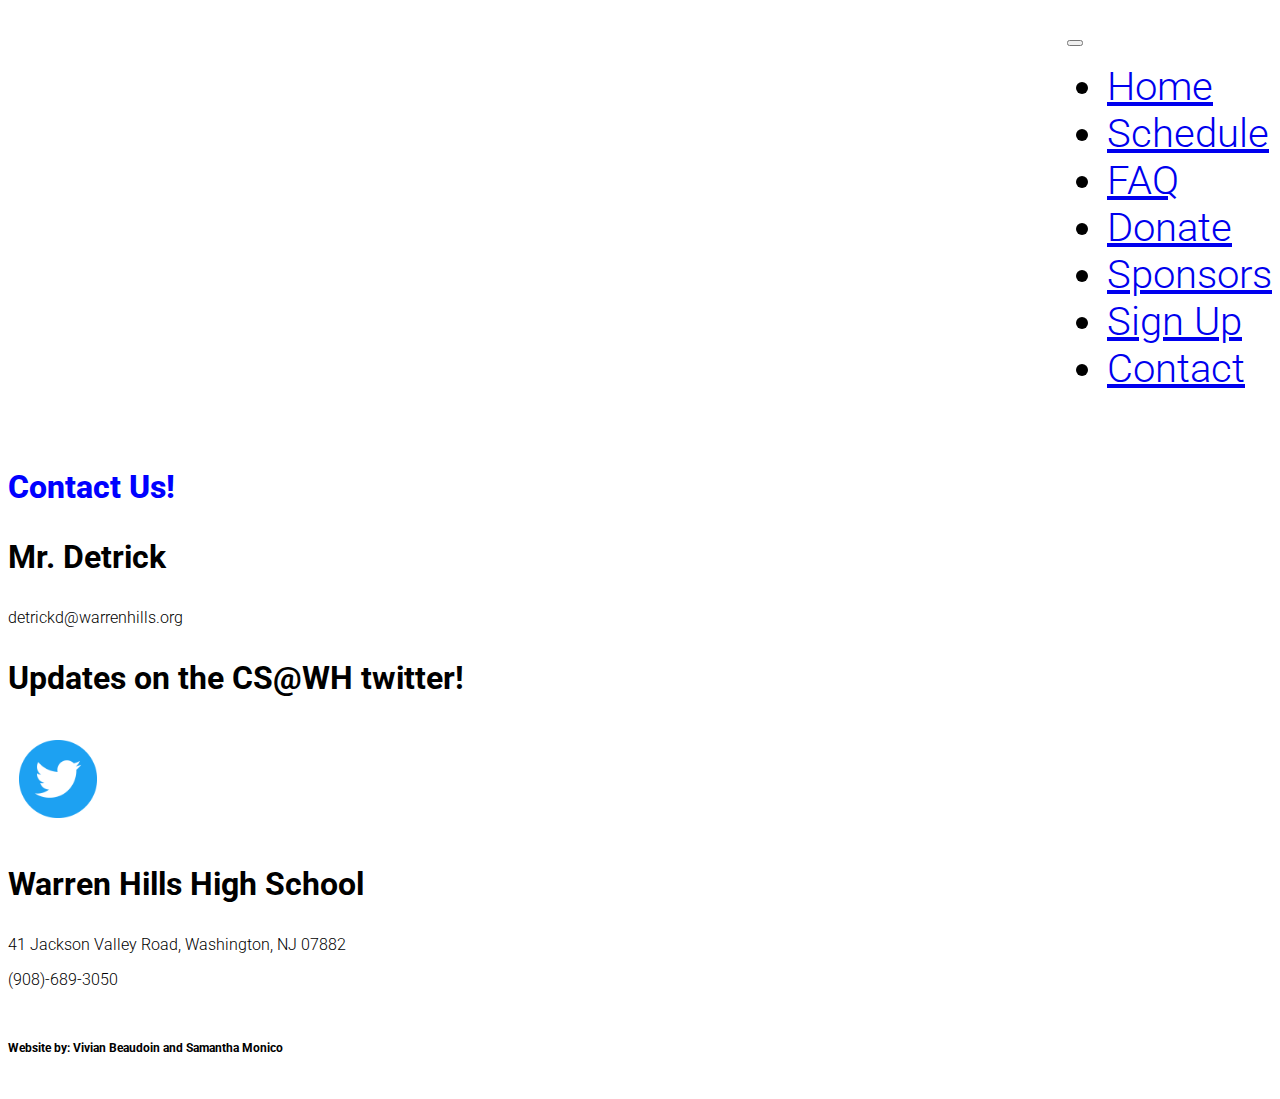
<file: contact.html>
<!DOCTYPE html>
<html>
<head>
 <title>HillsHack</title>
    <meta charset="utf-8"/>
    <script src="https://ajax.googleapis.com/ajax/libs/jquery/1.11.3/jquery.min.js"></script>
    <link rel="stylesheet" href="https://maxcdn.bootstrapcdn.com/bootstrap/3.3.6/css/bootstrap.min.css" integrity="sha384-1q8mTJOASx8j1Au+a5WDVnPi2lkFfwwEAa8hDDdjZlpLegxhjVME1fgjWPGmkzs7" crossorigin="anonymous">
    <script src="https://maxcdn.bootstrapcdn.com/bootstrap/3.3.6/js/bootstrap.min.js" integrity="sha384-0mSbJDEHialfmuBBQP6A4Qrprq5OVfW37PRR3j5ELqxss1yVqOtnepnHVP9aJ7xS" crossorigin="anonymous"></script>
    <link href='https://fonts.googleapis.com/css?family=Roboto:300,400,700' rel='stylesheet' type='text/css'>
	<link rel="stylesheet" type="text/css" href="contact.css">
    <link rel="icon" href="images/icon2018.jpg">
</head>
<body>
    <header class="container">
        <nav class="nav navbar-fixed-top navbar-default" role="navigation">
            <div class="container-fluid">
                <div class="navbar-header">
                    <button type="button" class="navbar-toggle" data-toggle="collapse" data-target=".navbar-ex1-collapse">
                        <span class="icon-bar"></span>
                        <span class="icon-bar"></span>
                        <span class="icon-bar"></span>
                    </button>
                </div>
                <div class="collapse navbar-collapse navbar-ex1-collapse">
                <ul class="nav navbar-nav">
                    <li class="nav-item"><a href="index.html">Home</a></li>
                    <li class="nav-item"><a href="schedule.html">Schedule</a></li>
                    <li class="nav-item"><a href="faq.html">FAQ</a></li>
                    <li class="nav-item"><a href="donate.html">Donate</a></li>
                    <li class="nav-item"><a href="sponsors.html">Sponsors</a></li>
                    <li class="nav-item"><a href="signup.html">Sign Up</a></li>
                    <li class="nav-item active"><a href="contact.html">Contact</a></li>
                </ul>
                </div>
            </div>
        </nav>
    </header>
    <section class = "jumbotron">
        <div class="container">
            <div class="row text-center">
                <h1>Contact Us!</h1>
                <h3>Mr. Detrick</h3>
                <p>detrickd@warrenhills.org</p>
                <h3>Updates on the CS@WH twitter!</h3>
                <a href="https://twitter.com/WHCompSci"><img src="images/HillsHackTwitter.png" height="100" width="100"></a>
                <h3>Warren Hills High School</h3>
                <p>41 Jackson Valley Road, Washington, NJ 07882</p>
                <p>(908)-689-3050</p>
            </div>
        </div>
    </section>
    <footer class="container">
        <div class="text-center">
            <h4>Website by: Vivian Beaudoin and Samantha Monico</h4>
        </div>
    </footer>
</body>
</html>
</file>
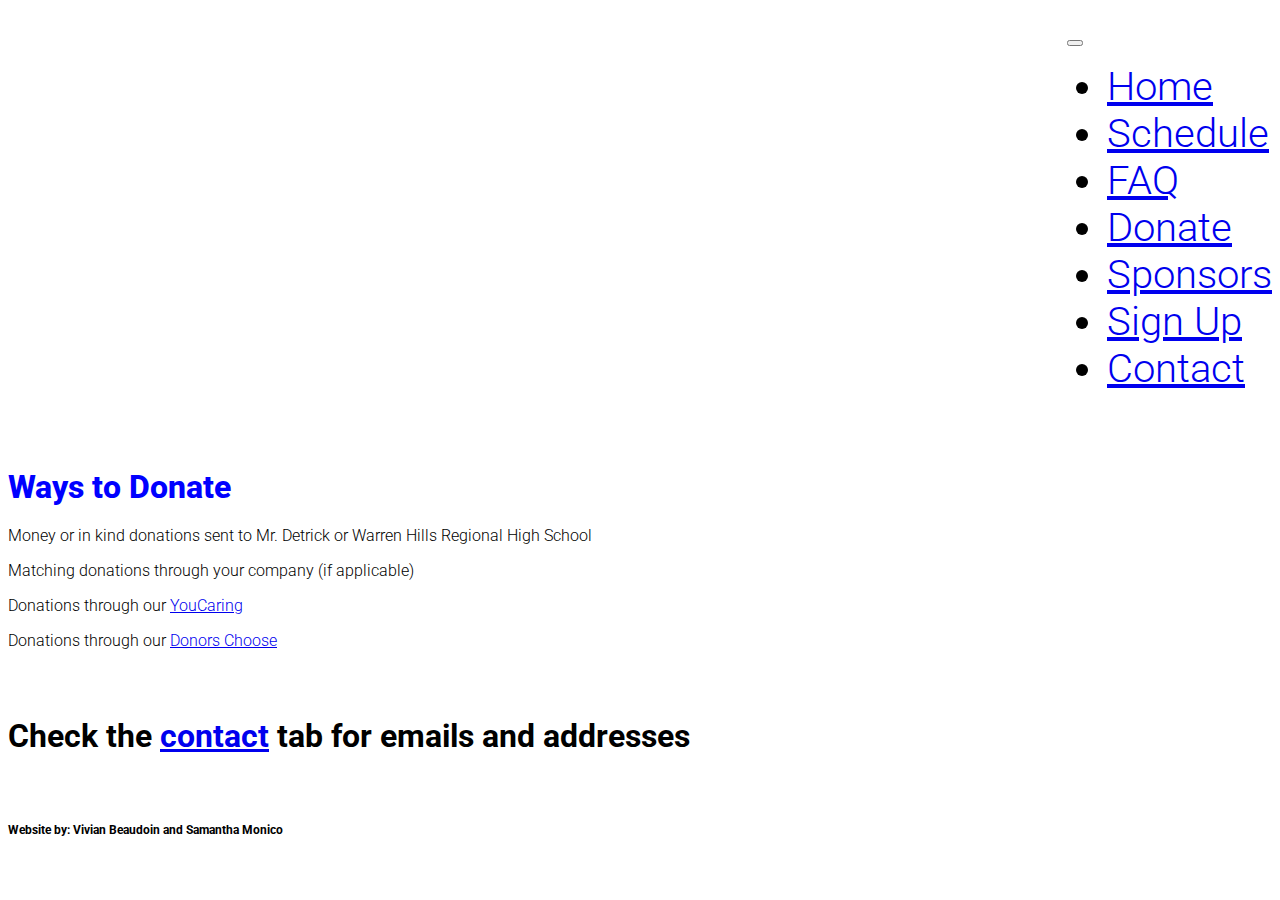
<file: donate.html>
<!DOCTYPE html>
<html>
<head>
 <title>HillsHack</title>
    <meta charset="utf-8"/>
    <script src="https://ajax.googleapis.com/ajax/libs/jquery/1.11.3/jquery.min.js"></script>
    <link rel="stylesheet" href="https://maxcdn.bootstrapcdn.com/bootstrap/3.3.6/css/bootstrap.min.css" integrity="sha384-1q8mTJOASx8j1Au+a5WDVnPi2lkFfwwEAa8hDDdjZlpLegxhjVME1fgjWPGmkzs7" crossorigin="anonymous">
    <script src="https://maxcdn.bootstrapcdn.com/bootstrap/3.3.6/js/bootstrap.min.js" integrity="sha384-0mSbJDEHialfmuBBQP6A4Qrprq5OVfW37PRR3j5ELqxss1yVqOtnepnHVP9aJ7xS" crossorigin="anonymous"></script>
    <link href='https://fonts.googleapis.com/css?family=Roboto:300,400,700' rel='stylesheet' type='text/css'>
	<link rel="stylesheet" type="text/css" href="donate.css">
    <link rel="icon" href="images/icon2018.jpg">
</head>
<body>
    <header class="container">
        <nav class="nav navbar-fixed-top navbar-default" role="navigation">
            <div class="container-fluid">
                <div class="navbar-header">
                    <button type="button" class="navbar-toggle" data-toggle="collapse" data-target=".navbar-ex1-collapse">
                        <span class="icon-bar"></span>
                        <span class="icon-bar"></span>
                        <span class="icon-bar"></span>
                    </button>
                </div>
                <div class="collapse navbar-collapse navbar-ex1-collapse">
                <ul class="nav navbar-nav">
                    <li class="nav-item"><a href="index.html">Home</a></li>
                    <li class="nav-item"><a href="schedule.html">Schedule</a></li>
                    <li class="nav-item"><a href="faq.html">FAQ</a></li>
                    <li class="nav-item active"><a href="donate.html">Donate</a></li>
                    <li class="nav-item"><a href="sponsors.html">Sponsors</a></li>
                    <li class="nav-item"><a href="signup.html">Sign Up</a></li>
                    <li class="nav-item"><a href="contact.html">Contact</a></li>
                </ul>
                </div>
            </div>
        </nav>
    </header>
    <section class = "jumbotron">
        <div class="container">
            <div class="row text-center">
                <h1>Ways to Donate</h1>
                <p>Money or in kind donations sent to Mr. Detrick or Warren Hills Regional High School</p>
                <p>Matching donations through your company (if applicable)</p>
                <p>Donations through our <a href="https://www.youcaring.com/warrenhillshackathonfor8th12thgradestudents-1093738">YouCaring</a></p> 
                <p>Donations through our <a href="https://www.donorschoose.org/project/warren-hills-hackathon-2018/3100308/?utm_source=dc&utm_medium=directlink&utm_campaign=ifproject&utm_term=teacher_5203968&rf=directlink-dc-2018-03-ifproject-teacher_5203968&challengeid=21146260">Donors Choose</a></p>
                <br>
                <h3>Check the <a href="contact.html">contact</a> tab for emails and addresses</h3>
            </div>
        </div>
    </section>
    <footer class="container">
        <div class="text-center">
            <h4>Website by: Vivian Beaudoin and Samantha Monico</h4>
        </div>
    </footer>
</body>
</html>
</file>
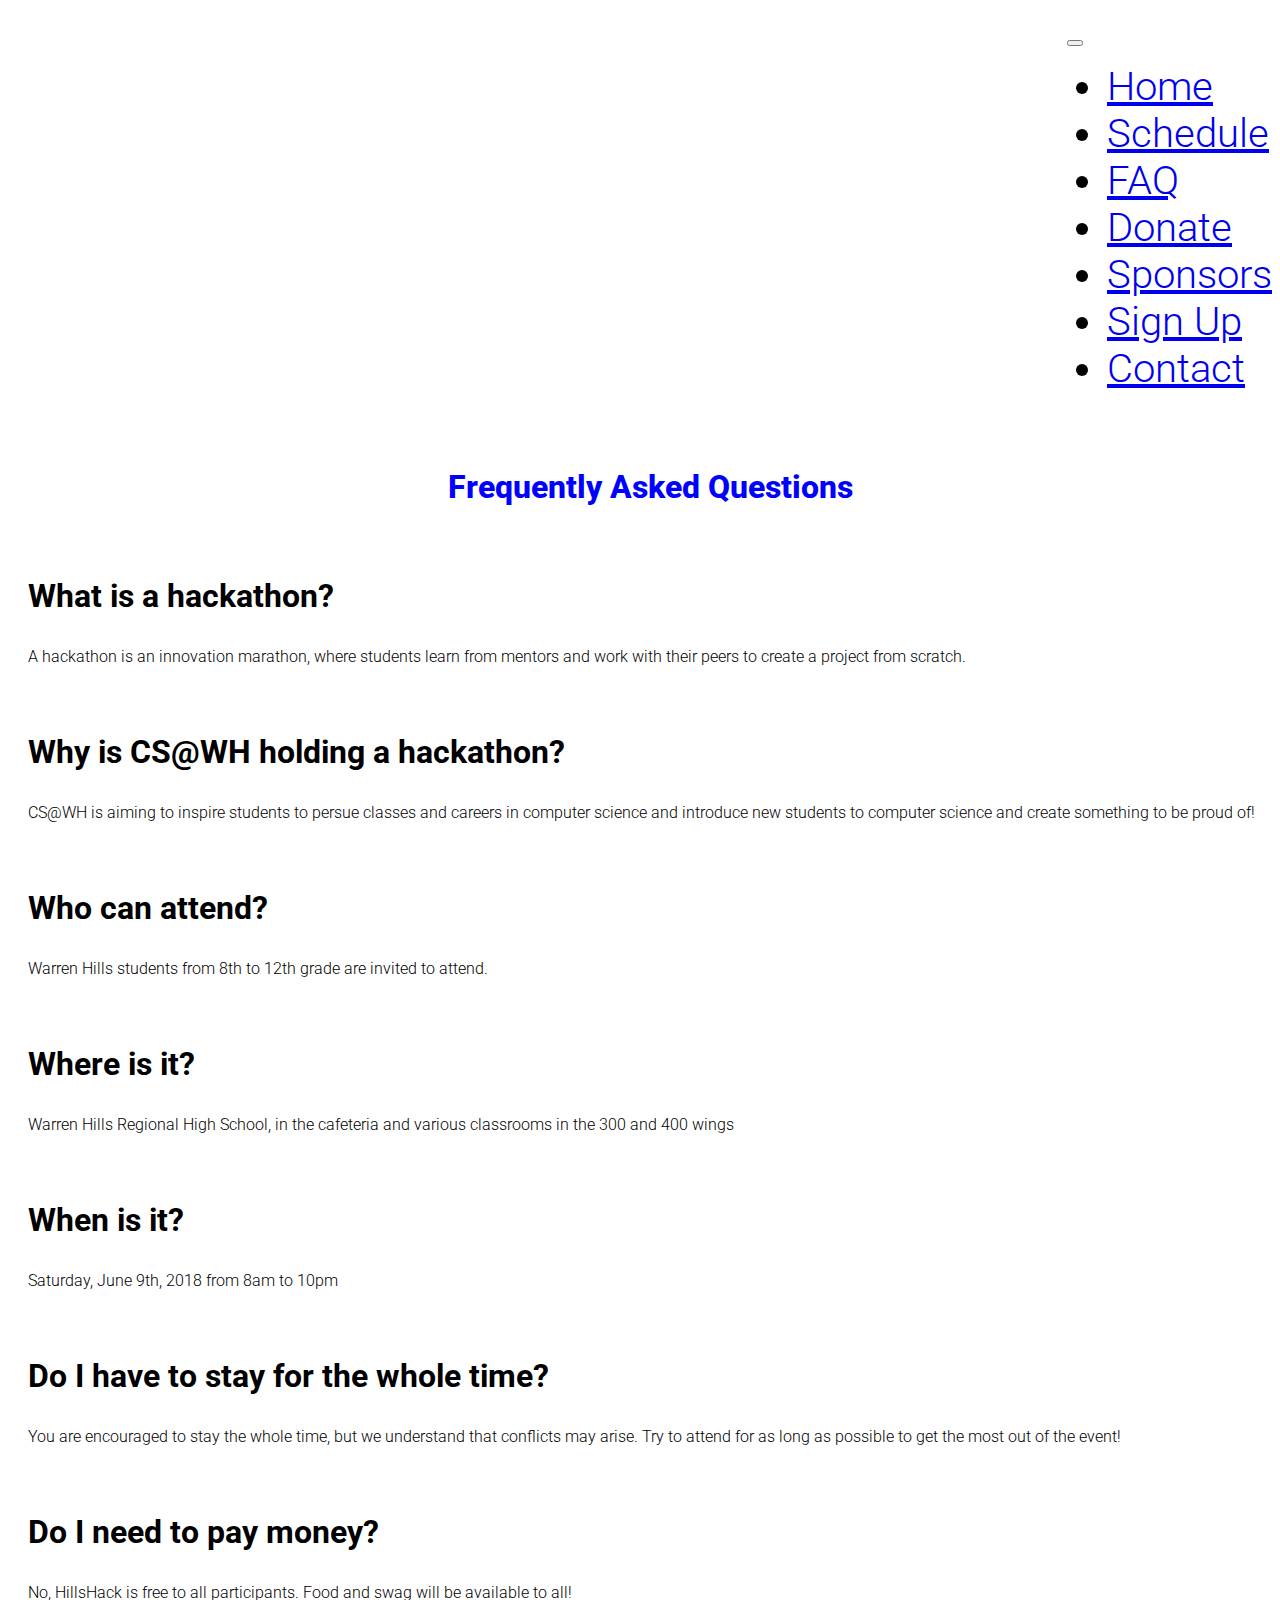
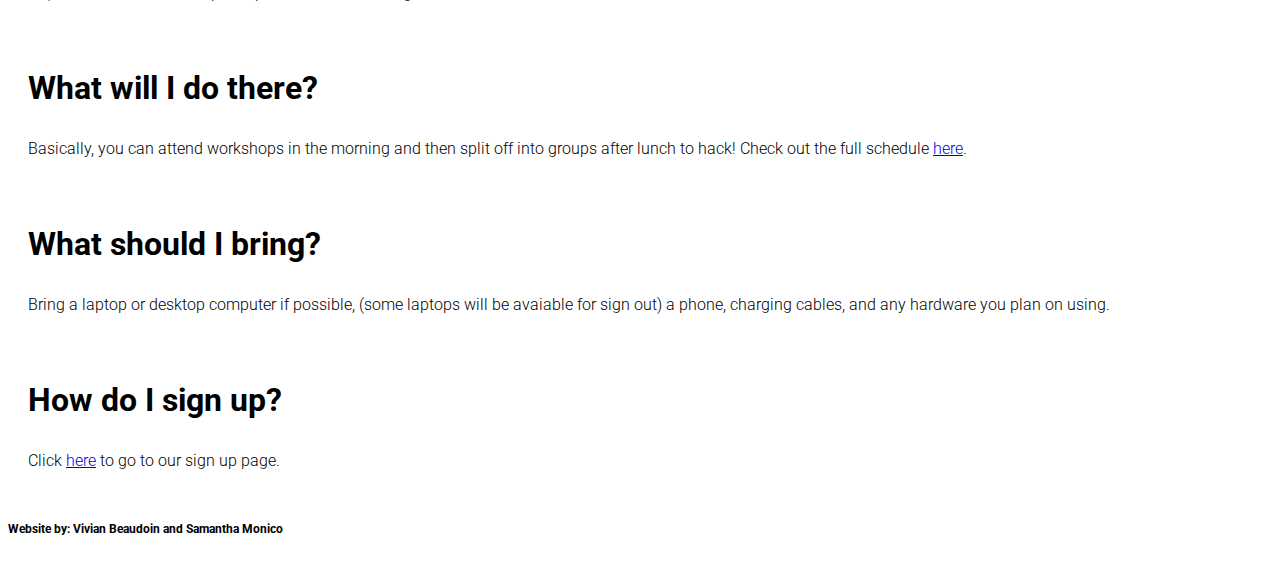
<file: faq.html>
<!DOCTYPE html>
<html>
<head>
 <title>HillsHack</title>
    <meta charset="utf-8"/>
    <script src="https://ajax.googleapis.com/ajax/libs/jquery/1.11.3/jquery.min.js"></script>
    <link rel="stylesheet" href="https://maxcdn.bootstrapcdn.com/bootstrap/3.3.6/css/bootstrap.min.css" integrity="sha384-1q8mTJOASx8j1Au+a5WDVnPi2lkFfwwEAa8hDDdjZlpLegxhjVME1fgjWPGmkzs7" crossorigin="anonymous">
    <script src="https://maxcdn.bootstrapcdn.com/bootstrap/3.3.6/js/bootstrap.min.js" integrity="sha384-0mSbJDEHialfmuBBQP6A4Qrprq5OVfW37PRR3j5ELqxss1yVqOtnepnHVP9aJ7xS" crossorigin="anonymous"></script>
    <link href='https://fonts.googleapis.com/css?family=Roboto:300,400,700' rel='stylesheet' type='text/css'>
	<link rel="stylesheet" type="text/css" href="faq.css">
    <link rel="icon" href="images/icon2018.jpg">
</head>
<body>
    <header class="container">
        <nav class="nav navbar-fixed-top navbar-default" role="navigation">
            <div class="container-fluid">
                <div class="navbar-header">
                    <button type="button" class="navbar-toggle" data-toggle="collapse" data-target=".navbar-ex1-collapse">
                        <span class="icon-bar"></span>
                        <span class="icon-bar"></span>
                        <span class="icon-bar"></span>
                    </button>
                </div>
                <div class="collapse navbar-collapse navbar-ex1-collapse">
                <ul class="nav navbar-nav">
                    <li class="nav-item"><a href="index.html">Home</a></li>
                    <li class="nav-item"><a href="schedule.html">Schedule</a></li>
                    <li class="nav-item active"><a href="faq.html">FAQ</a></li>
                    <li class="nav-item"><a href="donate.html">Donate</a></li>
                    <li class="nav-item"><a href="sponsors.html">Sponsors</a></li>
                    <li class="nav-item"><a href="signup.html">Sign Up</a></li>
                    <li class="nav-item"><a href="contact.html">Contact</a></li>
                </ul>
                </div>
            </div>
        </nav>
    </header>
    <section class = "jumbotron">
        <div class="container">
            <div class="row">
                <h1>Frequently Asked Questions</h1><br>
                <h3>What is a hackathon?</h3>
                <p>A hackathon is an innovation marathon, where students learn from mentors and work with their peers to create a project from scratch.</p><br>
                <h3>Why is CS@WH holding a hackathon?</h3>
                <p>CS@WH is aiming to inspire students to persue classes and careers in computer science and introduce new students to computer science and create something to be proud of!</p><br>
                <h3>Who can attend?</h3>
                <p>Warren Hills students from 8th to 12th grade are invited to attend.</p><br>
                <h3>Where is it?</h3>
                <p>Warren Hills Regional High School, in the cafeteria and various classrooms in the 300 and 400 wings</p><br>
                <h3>When is it?</h3>
                <p>Saturday, June 9th, 2018 from 8am to 10pm</p><br>
                <h3>Do I have to stay for the whole time?</h3>
                <p>You are encouraged to stay the whole time, but we understand that conflicts may arise. Try to attend for as long as possible to get the most out of the event!</p><br>
                <h3>Do I need to pay money?</h3>
                <p>No, HillsHack is free to all participants. Food and swag will be available to all!</p><br>
                <h3>What will I do there?</h3>
                <p>Basically, you can attend workshops in the morning and then split off into groups after lunch to hack! Check out the full schedule <a href="schedule.html">here</a>.</p><br>
                <h3>What should I bring?</h3>
                <p>Bring a laptop or desktop computer if possible, (some laptops will be avaiable for sign out) a phone, charging cables, and any hardware you plan on using.</p><br>
                <h3>How do I sign up?</h3>
                <p>Click <a href="signup.html">here</a> to go to our sign up page.</p>
            </div>
        </div>
    </section>
    <footer class="container">
        <div class="text-center">
            <h4>Website by: Vivian Beaudoin and Samantha Monico</h4>
        </div>
    </footer>
</body>
</html>
</file>
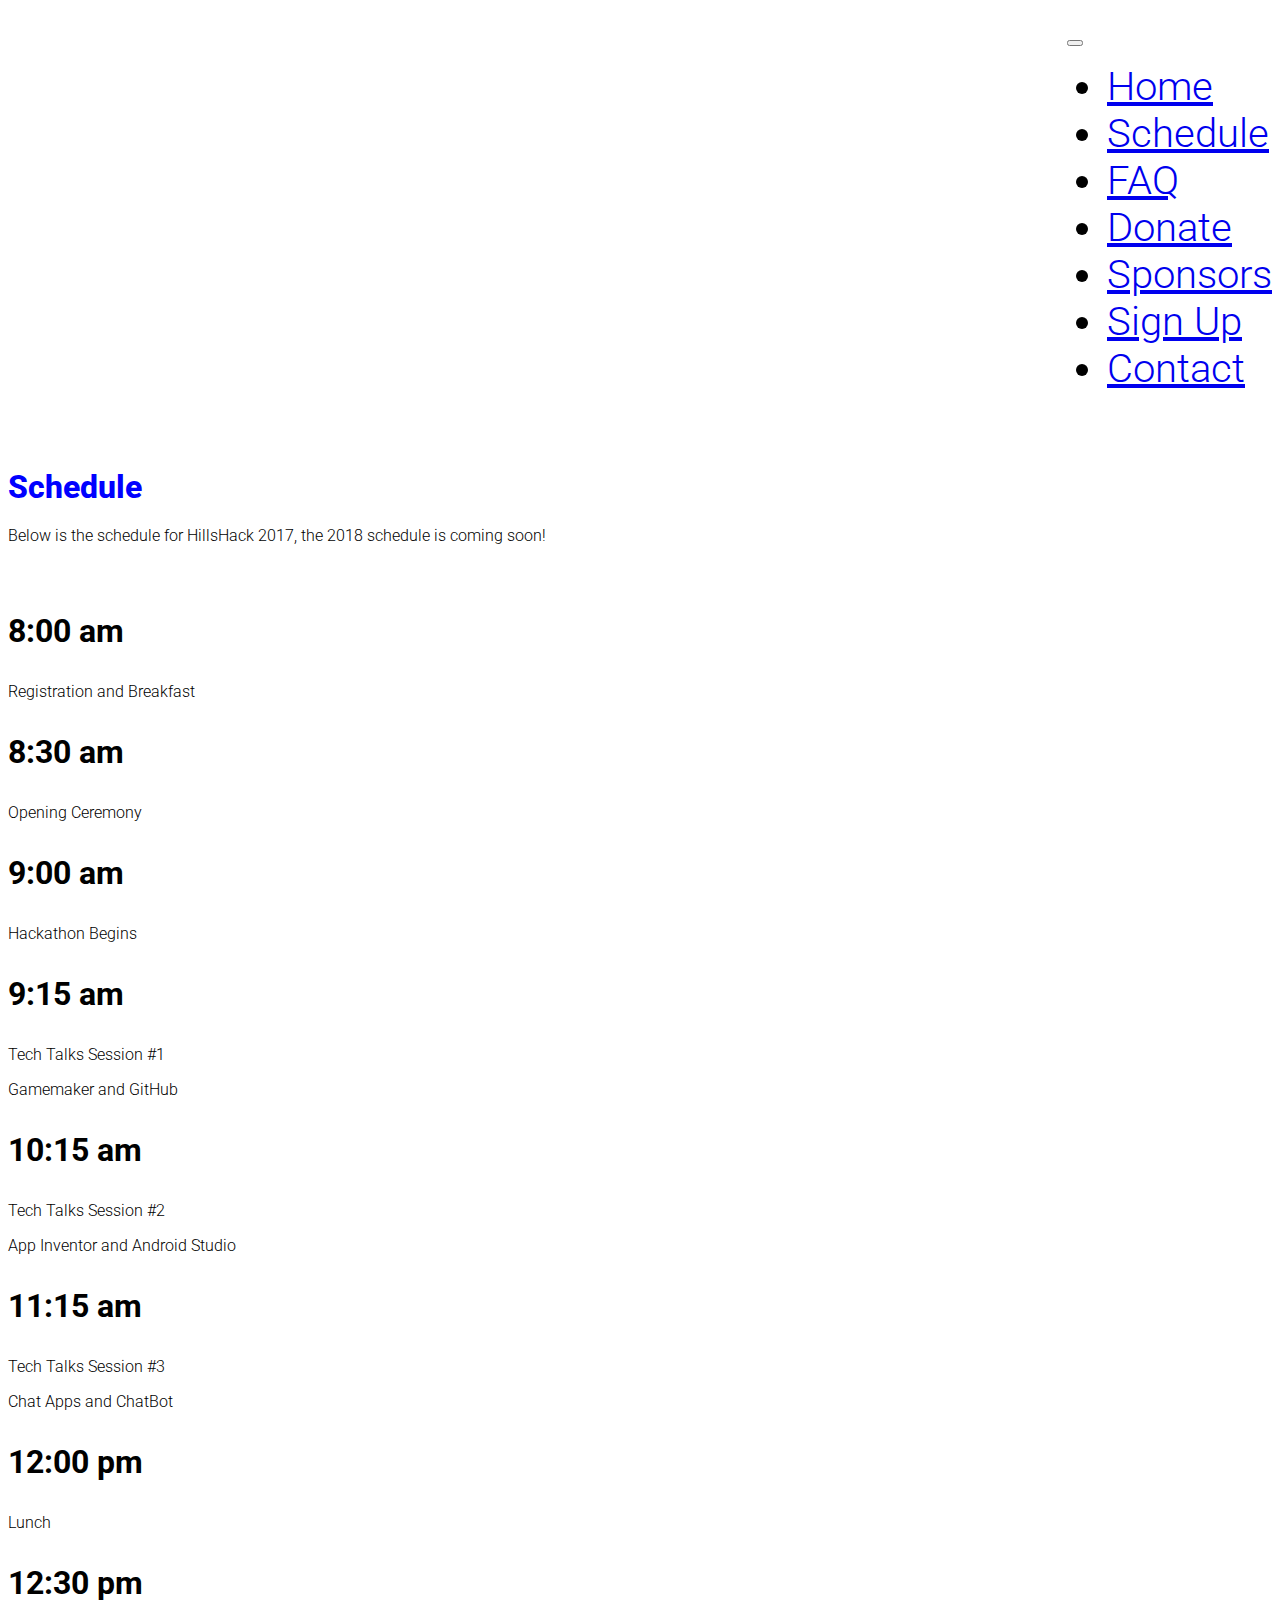
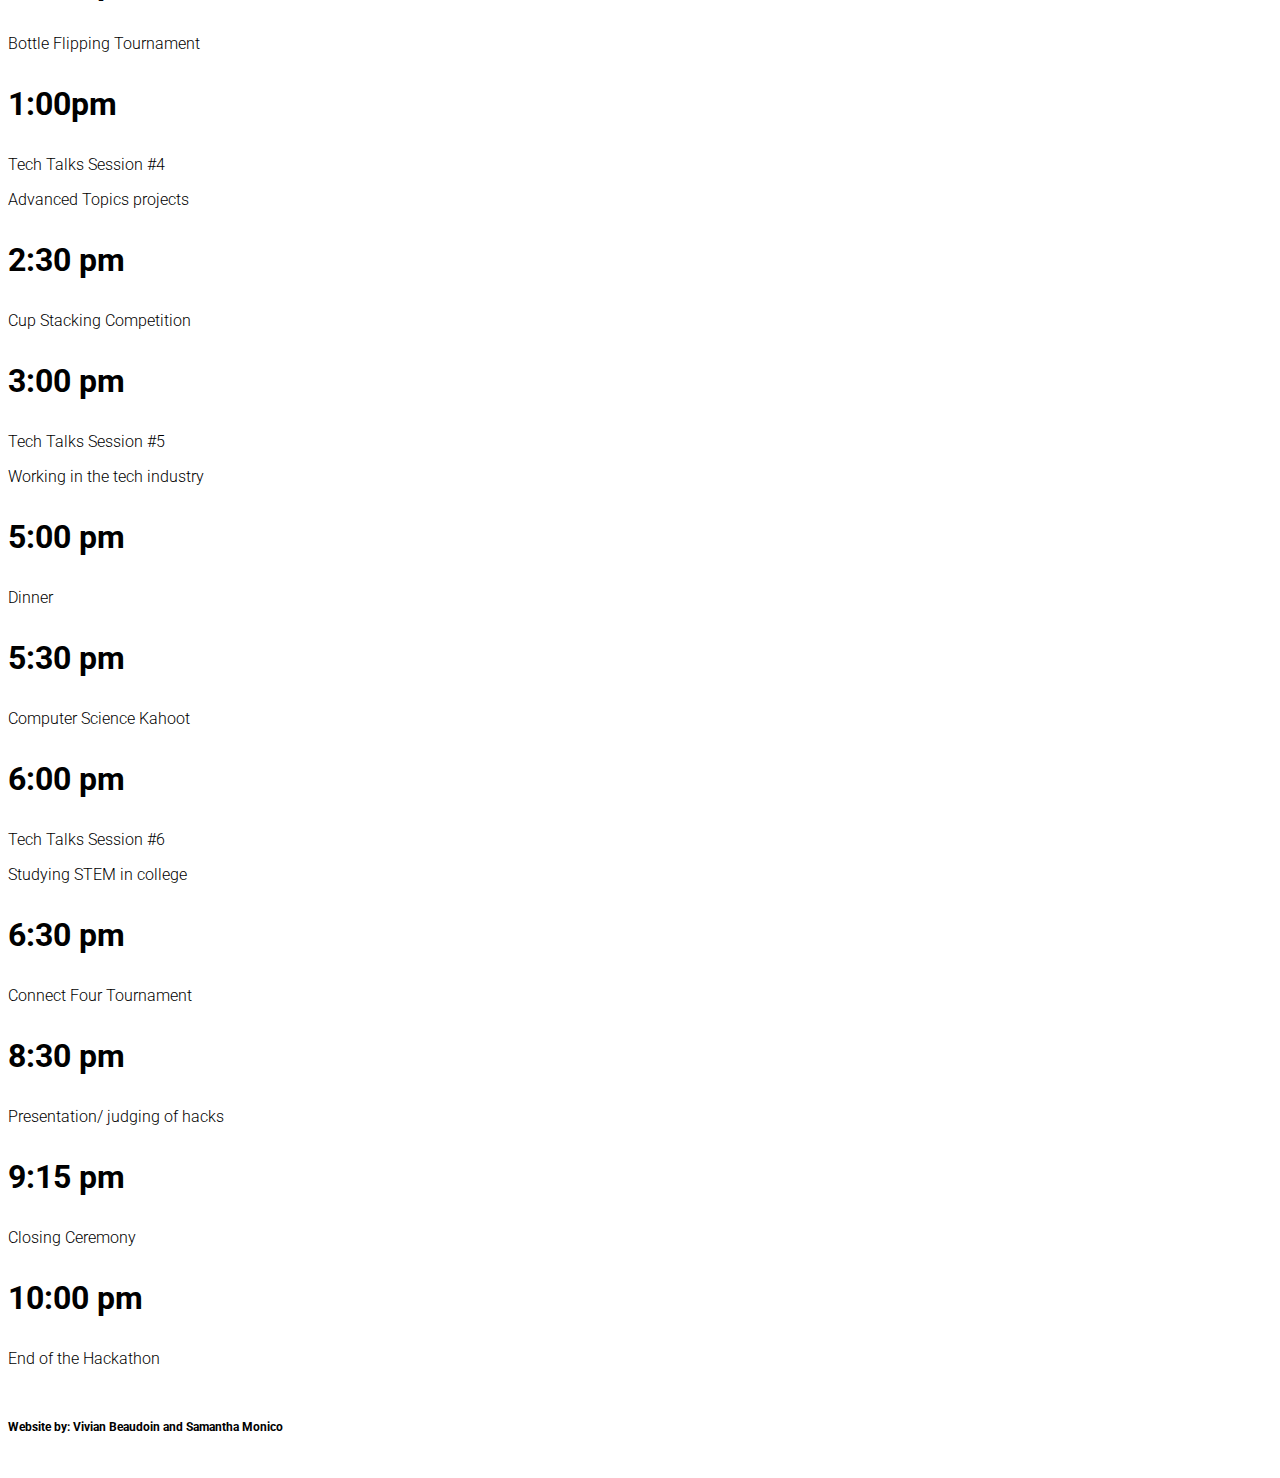
<file: schedule.html>
<!DOCTYPE html>
<html>
<head>
 <title>HillsHack</title>
    <meta charset="utf-8"/>
    <script src="https://ajax.googleapis.com/ajax/libs/jquery/1.11.3/jquery.min.js"></script>
    <link rel="stylesheet" href="https://maxcdn.bootstrapcdn.com/bootstrap/3.3.6/css/bootstrap.min.css" integrity="sha384-1q8mTJOASx8j1Au+a5WDVnPi2lkFfwwEAa8hDDdjZlpLegxhjVME1fgjWPGmkzs7" crossorigin="anonymous">
    <script src="https://maxcdn.bootstrapcdn.com/bootstrap/3.3.6/js/bootstrap.min.js" integrity="sha384-0mSbJDEHialfmuBBQP6A4Qrprq5OVfW37PRR3j5ELqxss1yVqOtnepnHVP9aJ7xS" crossorigin="anonymous"></script>
    <link href='https://fonts.googleapis.com/css?family=Roboto:300,400,700' rel='stylesheet' type='text/css'>
	<link rel="stylesheet" type="text/css" href="schedule.css">
    <link rel="icon" href="images/icon2018.jpg">
</head>
<body>
    <header class="container">
        <nav class="nav navbar-fixed-top navbar-default" role="navigation">
            <div class="container-fluid">
                <div class="navbar-header">
                    <button type="button" class="navbar-toggle" data-toggle="collapse" data-target=".navbar-ex1-collapse">
                        <span class="icon-bar"></span>
                        <span class="icon-bar"></span>
                        <span class="icon-bar"></span>
                    </button>
                </div>
                <div class="collapse navbar-collapse navbar-ex1-collapse">
                <ul class="nav navbar-nav">
                    <li class="nav-item"><a href="index.html">Home</a></li>
                    <li class="nav-item active"><a href="schedule.html">Schedule</a></li>
                    <li class="nav-item"><a href="faq.html">FAQ</a></li>
                    <li class="nav-item"><a href="donate.html">Donate</a></li>
                    <li class="nav-item"><a href="sponsors.html">Sponsors</a></li>
                    <li class="nav-item"><a href="signup.html">Sign Up</a></li>
                    <li class="nav-item"><a href="contact.html">Contact</a></li>
                </ul>
                </div>
            </div>
        </nav>
    </header>
    <section class = "jumbotron">
        <div class="container">
            <div class="row text-center">
                <h1>Schedule</h1>
                <p>Below is the schedule for HillsHack 2017, the 2018 schedule is coming soon!</p><br>
                <h3>8:00 am</h3>
                <p>Registration and Breakfast</p>
                <h3>8:30 am</h3>
                <p>Opening Ceremony</p>
                <h3>9:00 am</h3>
                <p>Hackathon Begins</p>
                <h3>9:15 am</h3>
                <p>Tech Talks Session #1</p>
                <p>Gamemaker and GitHub</p>
                <h3>10:15 am</h3>
                <p>Tech Talks Session #2</p>
                <p>App Inventor and Android Studio</p>
                <h3>11:15 am</h3>
                <p>Tech Talks Session #3</p>
                <p>Chat Apps and ChatBot</p>
                <h3>12:00 pm</h3>
                <p>Lunch</p>
                <h3>12:30 pm</h3>
                <p>Bottle Flipping Tournament</p>
                <h3>1:00pm</h3>
                <p>Tech Talks Session #4</p>
                <p>Advanced Topics projects</p>
                <h3>2:30 pm</h3>
                <p>Cup Stacking Competition</p>
                <h3>3:00 pm</h3>
                <p>Tech Talks Session #5</p>
                <p>Working in the tech industry</p>
                <h3>5:00 pm</h3>
                <p>Dinner</p>
                <h3>5:30 pm</h3>
                <p>Computer Science Kahoot</p>
                <h3>6:00 pm</h3>
                <p>Tech Talks Session #6</p>
                <p>Studying STEM in college</p>
                <h3>6:30 pm</h3>
                <p>Connect Four Tournament</p>
                <h3>8:30 pm</h3>
                <p>Presentation/ judging of hacks</p>
                <h3>9:15 pm</h3>
                <p>Closing Ceremony</p>
                <h3>10:00 pm</h3>
                <p>End of the Hackathon</p>
            </div>
        </div>
    </section>
    <footer class="container">
        <div class="text-center">
            <h4>Website by: Vivian Beaudoin and Samantha Monico</h4>
        </div>
    </footer>
</body>
</html>
</file>
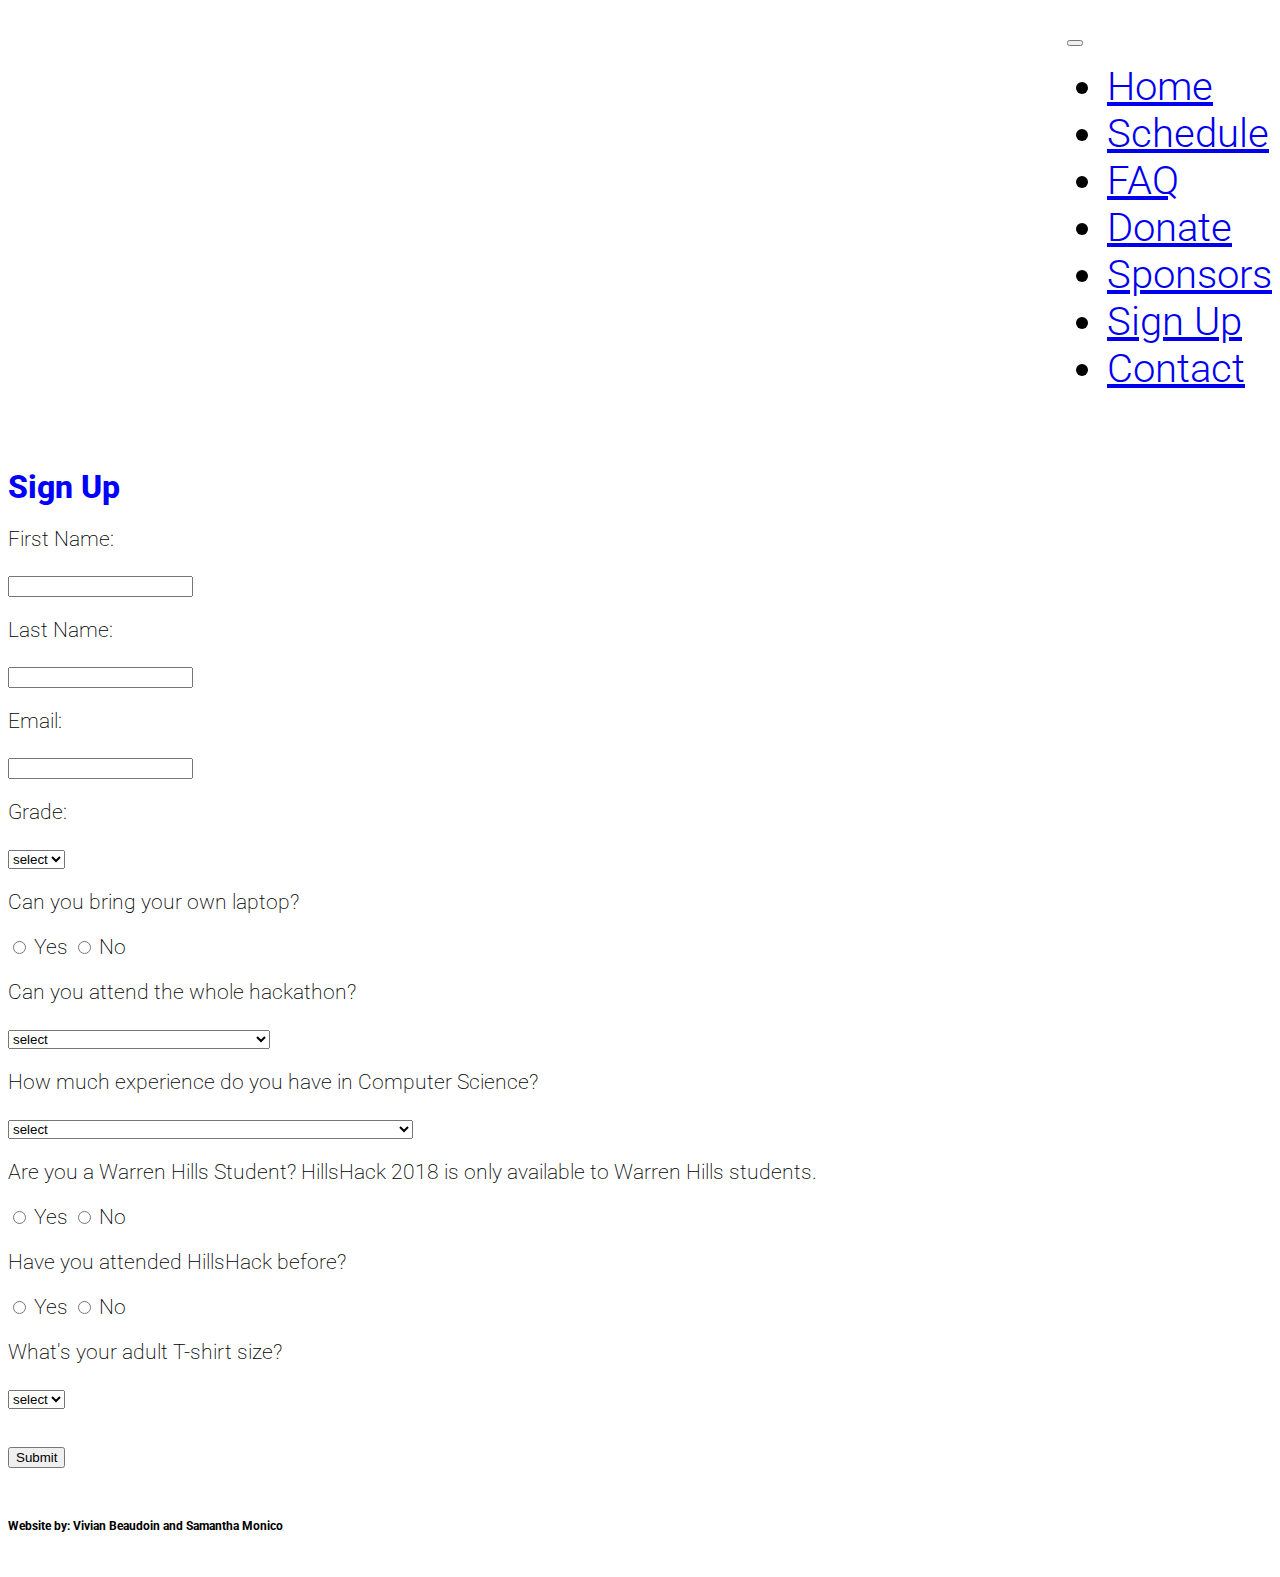
<file: signup.html>
<!DOCTYPE html>
<html>
<head>
 <title>HillsHack</title>
    <meta charset="utf-8"/>
    <script src="https://ajax.googleapis.com/ajax/libs/jquery/1.11.3/jquery.min.js"></script>
    <link rel="stylesheet" href="https://maxcdn.bootstrapcdn.com/bootstrap/3.3.6/css/bootstrap.min.css" integrity="sha384-1q8mTJOASx8j1Au+a5WDVnPi2lkFfwwEAa8hDDdjZlpLegxhjVME1fgjWPGmkzs7" crossorigin="anonymous">
    <script src="https://maxcdn.bootstrapcdn.com/bootstrap/3.3.6/js/bootstrap.min.js" integrity="sha384-0mSbJDEHialfmuBBQP6A4Qrprq5OVfW37PRR3j5ELqxss1yVqOtnepnHVP9aJ7xS" crossorigin="anonymous"></script>
    <script src="jquery.serialize-object.js"></script>
    <link href='https://fonts.googleapis.com/css?family=Roboto:300,400,700' rel='stylesheet' type='text/css'>
	<link rel="stylesheet" type="text/css" href="signup.css">
    <link rel="icon" href="images/icon2018.jpg">
</head>
<body>
    <header class="container">
        <nav class="nav navbar-fixed-top navbar-default" role="navigation">
            <div class="container-fluid">
                <div class="navbar-header">
                    <button type="button" class="navbar-toggle" data-toggle="collapse" data-target=".navbar-ex1-collapse">
                        <span class="icon-bar"></span>
                        <span class="icon-bar"></span>
                        <span class="icon-bar"></span>
                    </button>
                </div>
                <div class="collapse navbar-collapse navbar-ex1-collapse">
                <ul class="nav navbar-nav">
                    <li class="nav-item"><a href="index.html">Home</a></li>
                    <li class="nav-item"><a href="schedule.html">Schedule</a></li>
                    <li class="nav-item"><a href="faq.html">FAQ</a></li>
                    <li class="nav-item"><a href="donate.html">Donate</a></li>
                    <li class="nav-item"><a href="sponsors.html">Sponsors</a></li>
                    <li class="nav-item active"><a href="signup.html">Sign Up</a></li>
                    <li class="nav-item"><a href="contact.html">Contact</a></li>
                </ul>
                </div>
            </div>
        </nav>
    </header>
    <section class = "jumbotron">
    	
        <div class="container">
            <div class="row text-center">
                <h1>Sign Up</h1>
            </div>
  
            <form id="test-form">
                <div>
                <p>First Name:</p>
                <input type="text" name="First_Name" placeholder="" required/>
                </div>

                <div>
                <p>Last Name:</p>
                <input type="text" name="Last_Name" placeholder="" required/>
                </div>

                <div>
                <p>Email:</p>
                <input type="text" name="Email" placeholder="" required/>
                </div>

                <div>
                <p>Grade:</p>
                <select name="Grade" required>
                <option value="">select</option>
                <option value="8">8th</option>
                <option value="9">9th</option>
                <option value="10">10th</option>
                <option value="11">11th</option>
                <option value="12">12th</option>
                </select>
                </div>
                    
                <div>
                <p>Can you bring your own laptop?</p>
                    <input type="radio" name="Laptop" value="yes"> Yes
                    <input type="radio" name="Laptop" value="no"> No
                </div>
                    
                <div>
                <p>Can you attend the whole hackathon?</p>
                <select name="Attendance" required>
                    <option value="">select</option>
                    <option value="all">Yes</option>
                    <option value="late for prom">No, I&#39m going to be late because of prom</option>
                    <option value="leave early">No, I have to leave early</option>
                </select>
                </div>
                    
                <div>
                <p>How much experience do you have in Computer Science?</p>
                <select name="Experience" required>
                    <option value="">select</option>
                    <option value="none">none</option>
                    <option value="little">little, at home or taking at Warren Hills</option>
                    <option value="medium">medium, taking/taken intro to computer science</option>
                    <option value="advanced">advanced, taking/taken AP computer science or advanced topics</option>
                </select>
                </div>
                
                <div>
                <p>Are you a Warren Hills Student? HillsHack 2018 is only available to Warren Hills students.</p>
                    <input type="radio" name="WarrenHills_Student" value="yes"> Yes
                    <input type="radio" name="WarrenHills_Student" value="no"> No
                </div>
                
                <div>
                <p>Have you attended HillsHack before?</p>
                    <input type="radio" name="Attended_Before" value="yes"> Yes
                    <input type="radio" name="Attended_Before" value="no"> No
                </div>
                
                <div>
                <p>What&#39s your adult T-shirt size?</p>
                <select name="Shirt_Size" required>
                    <option value="">select</option>
                    <option value="S">S</option>
                    <option value="M">M</option>
                    <option value="L">L</option>
                    <option value="XL">XL</option>
                    <option value="XXL">XXL</option>
                    <option value="XXXL">XXXL</option>
                </select>
                </div>
                <br>

                <div>
                <button type="submit"id="submit-form">Submit</button>
                </div>
            </form>
            <script>
                var $form = $('form#test-form'),
                url = 'https://script.google.com/macros/s/AKfycbyYXKbdxYw9Q7Hjral8-oh4_f_lVO4gKUPuqO8VpaRkY8VvtuI/exec'

                $('#submit-form').on('click', function(e) 
                {
                e.preventDefault();
                var jqxhr = $.ajax({
                    url: url,
                    method: "GET",
                    dataType: "json",
                    data: $form.serializeObject()
                    }).success(
                        $('form').replaceWith(
                        "<div class='text-center'><h3>You have successfully signed up. See you June 9th!</h3></div>"
                        )
                    );
                })
            </script>
            </div>
    </section>
    <footer class="container">
        <div class="text-center">
            <h4>Website by: Vivian Beaudoin and Samantha Monico</h4>
        </div>
    </footer>
</body>
</html>
</file>
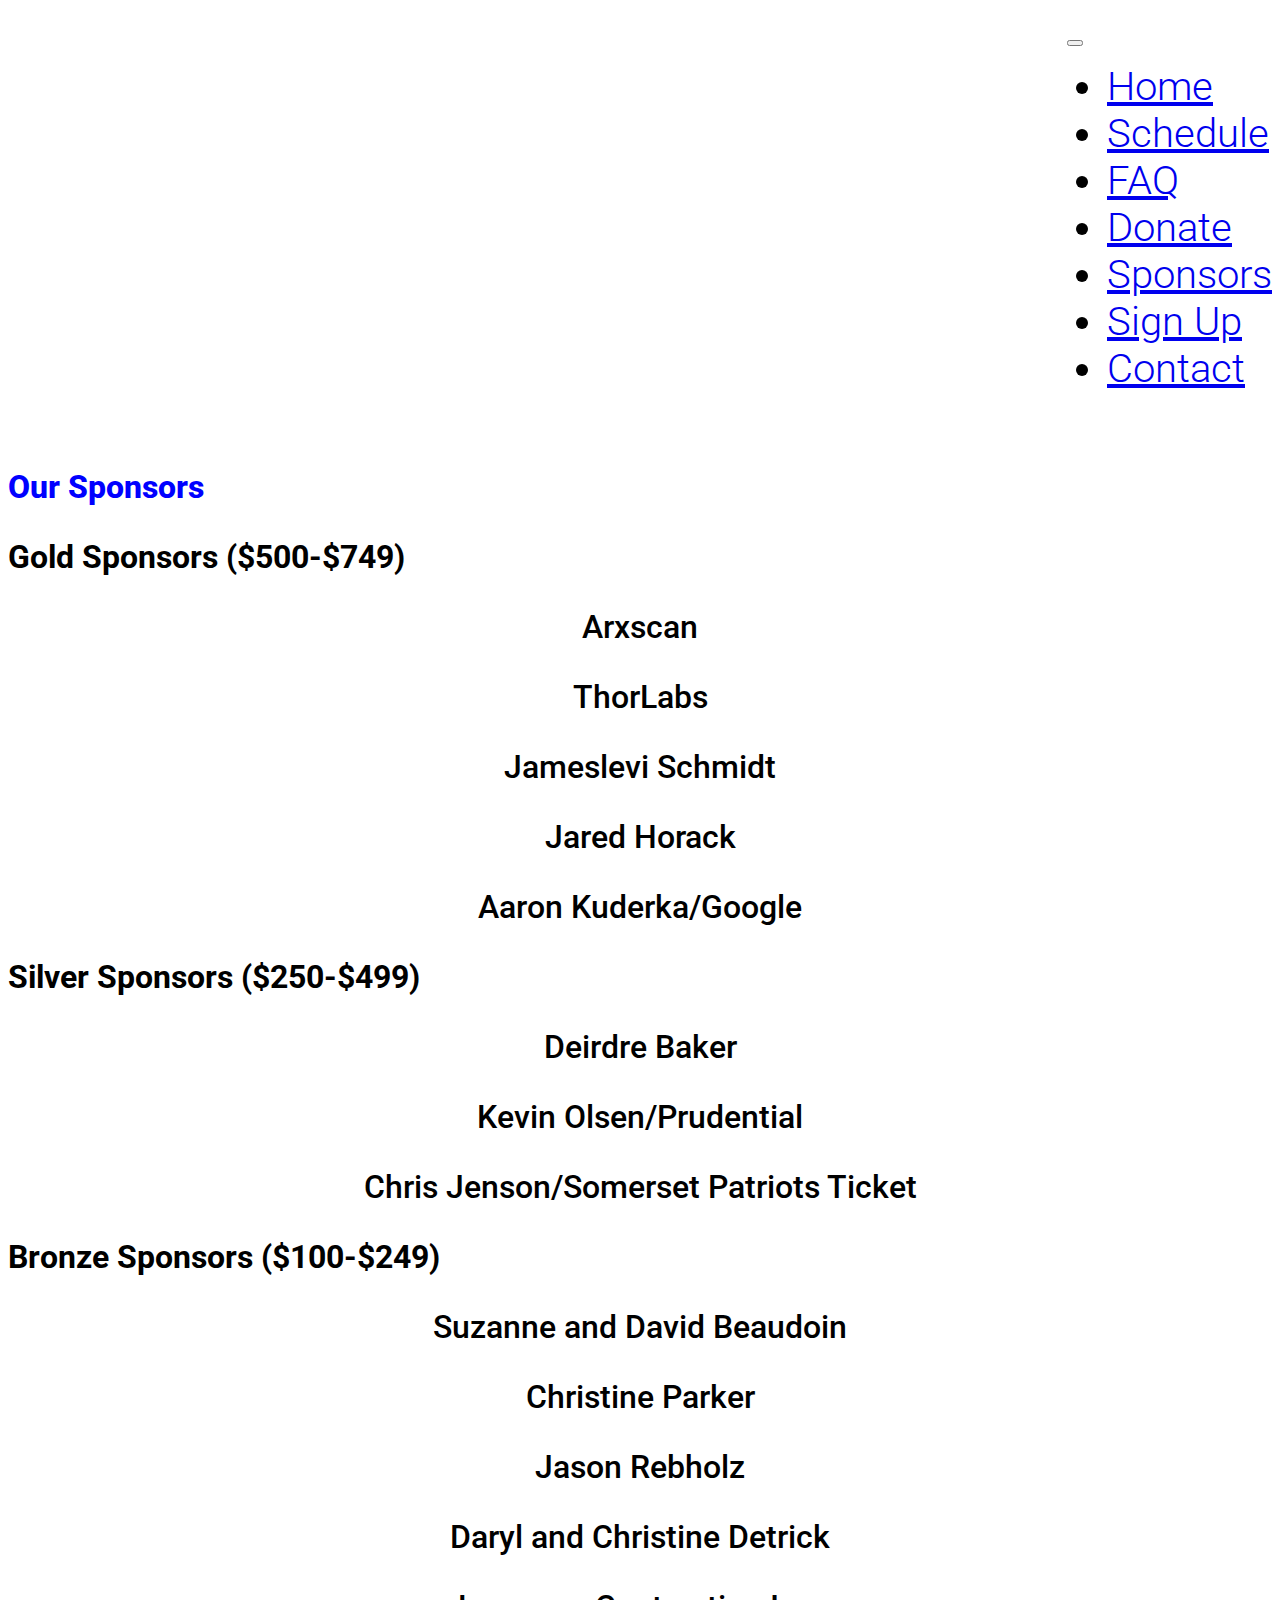
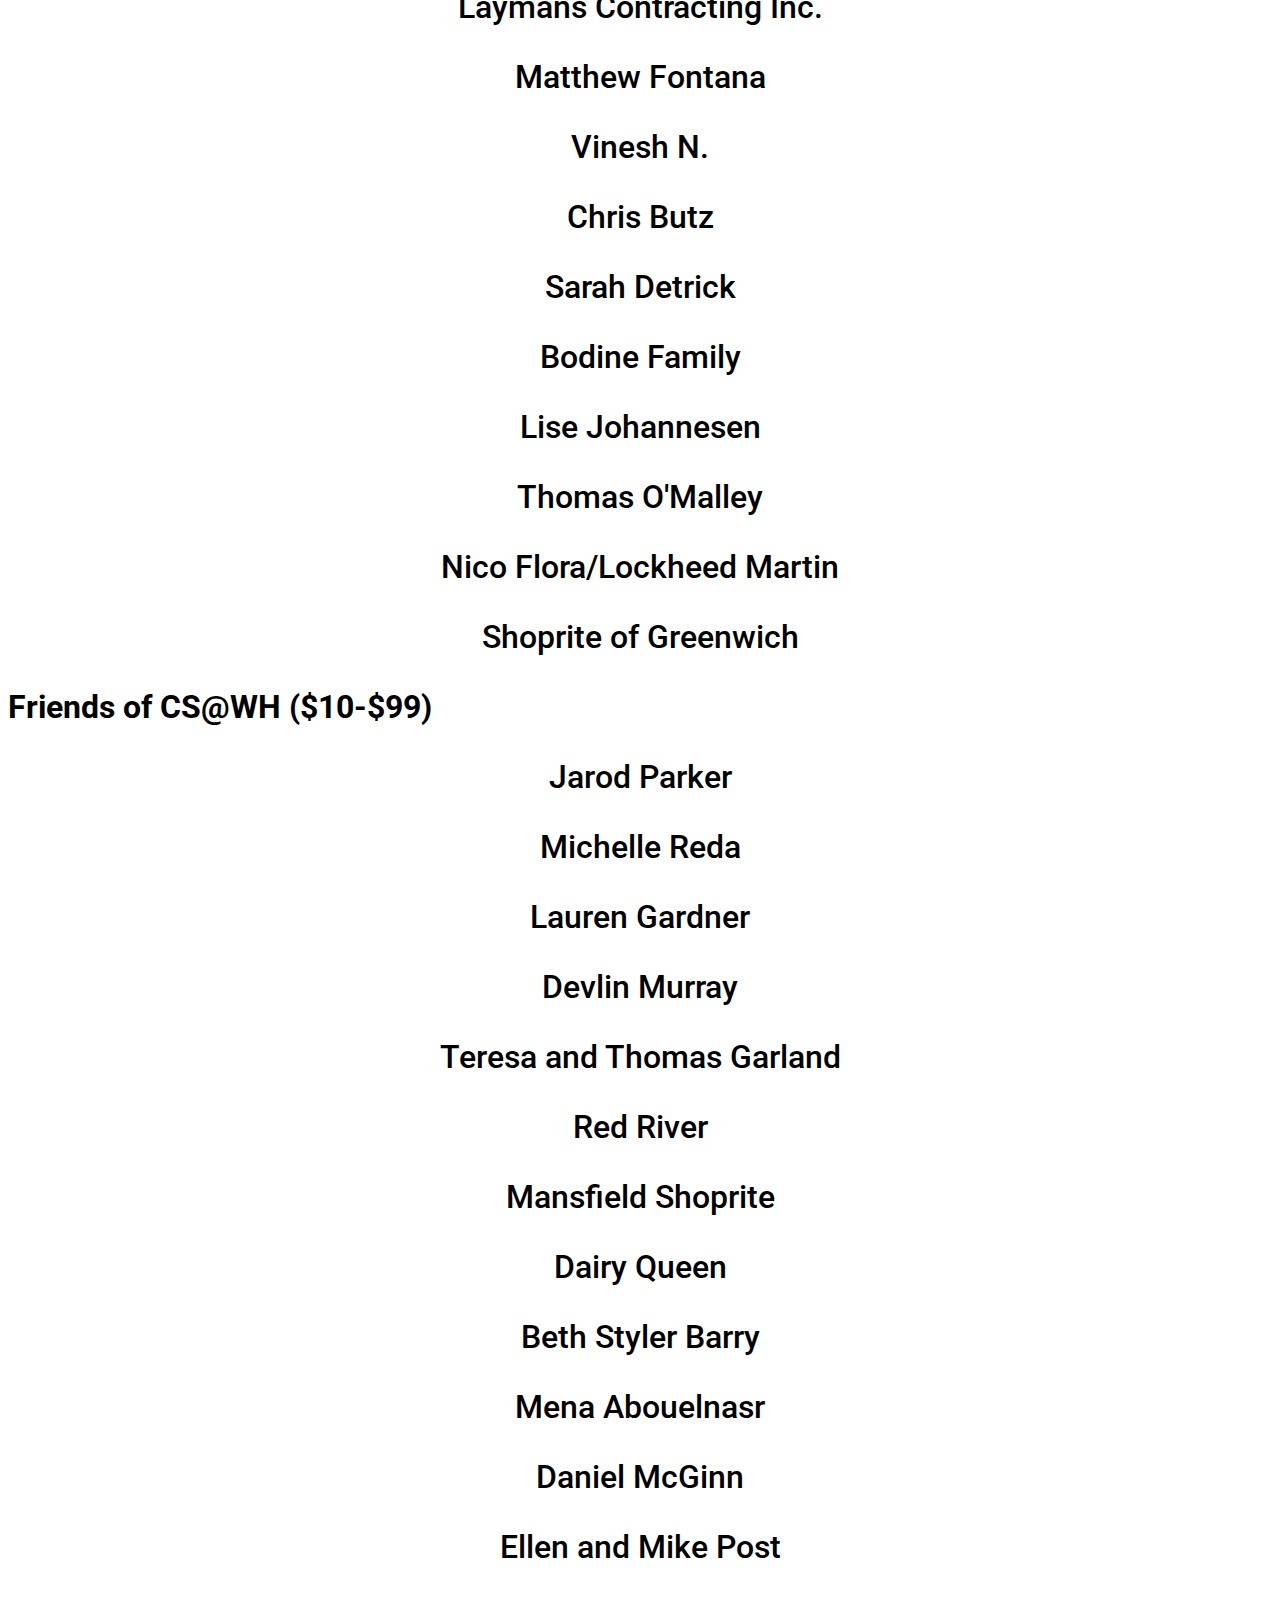
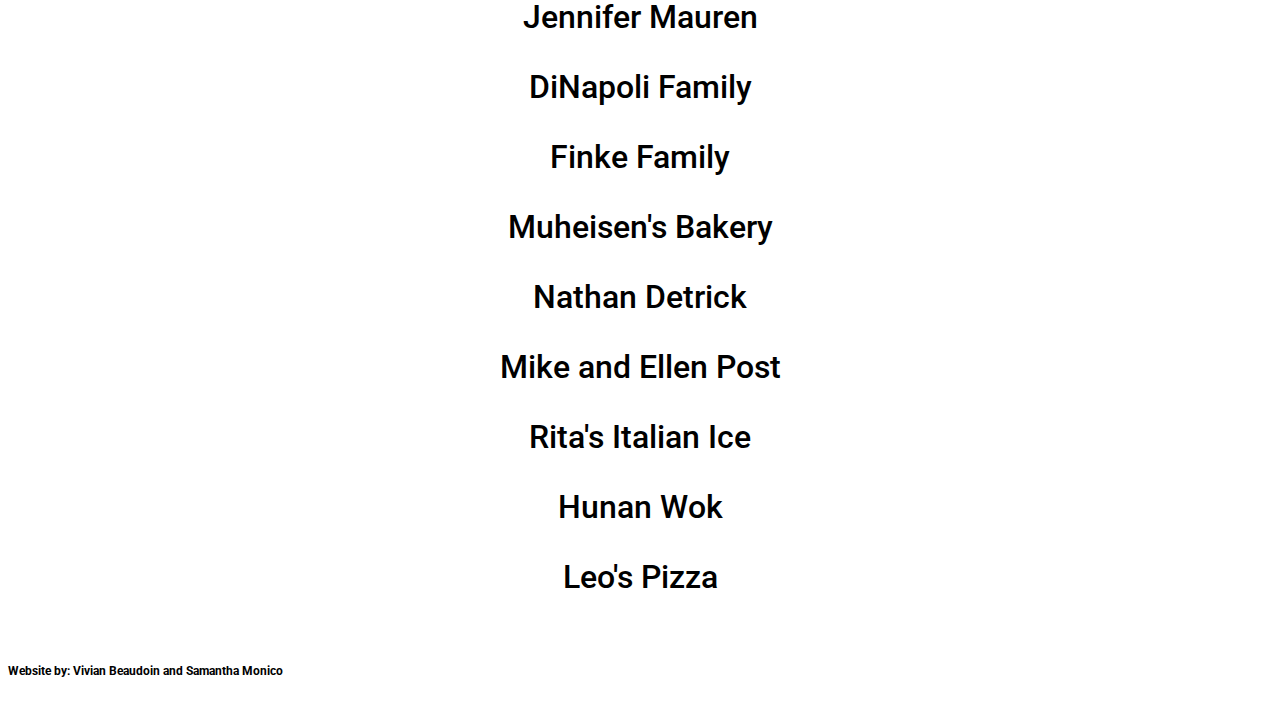
<file: sponsors.html>
<!DOCTYPE html>
<html>
<head>
 <title>HillsHack</title>
    <meta charset="utf-8"/>
    <script src="https://ajax.googleapis.com/ajax/libs/jquery/1.11.3/jquery.min.js"></script>
    <link rel="stylesheet" href="https://maxcdn.bootstrapcdn.com/bootstrap/3.3.6/css/bootstrap.min.css" integrity="sha384-1q8mTJOASx8j1Au+a5WDVnPi2lkFfwwEAa8hDDdjZlpLegxhjVME1fgjWPGmkzs7" crossorigin="anonymous">
    <script src="https://maxcdn.bootstrapcdn.com/bootstrap/3.3.6/js/bootstrap.min.js" integrity="sha384-0mSbJDEHialfmuBBQP6A4Qrprq5OVfW37PRR3j5ELqxss1yVqOtnepnHVP9aJ7xS" crossorigin="anonymous"></script>
    <link href='https://fonts.googleapis.com/css?family=Roboto:300,400,700' rel='stylesheet' type='text/css'>
	<link rel="stylesheet" type="text/css" href="sponsors.css">
    <link rel="icon" href="images/icon2018.jpg">
</head>
<body>
    <header class="container">
        <nav class="nav navbar-fixed-top navbar-default" role="navigation">
            <div class="container-fluid">
                <div class="navbar-header">
                    <button type="button" class="navbar-toggle" data-toggle="collapse" data-target=".navbar-ex1-collapse">
                        <span class="icon-bar"></span>
                        <span class="icon-bar"></span>
                        <span class="icon-bar"></span>
                    </button>
                </div>
                <div class="collapse navbar-collapse navbar-ex1-collapse">
                <ul class="nav navbar-nav">
                    <li class="nav-item"><a href="index.html">Home</a></li>
                    <li class="nav-item"><a href="schedule.html">Schedule</a></li>
                    <li class="nav-item"><a href="faq.html">FAQ</a></li>
                    <li class="nav-item"><a href="donate.html">Donate</a></li>
                    <li class="nav-item active"><a href="sponsors.html">Sponsors</a></li>
                    <li class="nav-item"><a href="signup.html">Sign Up</a></li>
                    <li class="nav-item"><a href="contact.html">Contact</a></li>
                </ul>
                </div>
            </div>
        </nav>
    </header>
    <section class = "jumbotron">
        <div class="container">
            <div class="row text-center">
                <h1>Our Sponsors</h1>
                <!--
                <div class="row">
                    <figure class="col-sm-4">
                    <img src="images/thorlabs.png" width="150" height="150">
                    </figure>                    
                    <figure class="col-sm-4">
                    <img src="images/cs@wh.jpg" width="150" height="150">
                    </figure>
                    <figure class="col-sm-4">
                    <img src="images/cs@wh.jpg" width="150" height="150">
                    </figure>

                </div>
                <div class="row">
                    <figure class="col-sm-4">
                    <img src="images/cs@wh.jpg" width="150" height="150">
                    </figure>
                    <figure class="col-sm-4">
                    <img src="images/cs@wh.jpg" width="150" height="150">
                    </figure>
                    <figure class="col-sm-4">
                    <img src="images/cs@wh.jpg" width="150" height="150">
                    </figure>
                </div>
                -->
                <div class="row">
                <!--Make this into a google doc-->
                <!--Keep updated with sheets, ucaring, and donors choose-->
                <!--Donors choose is at $1549-->
                <!--<h3>Platinum Sponsors ($750+)</h3>-->
                <h3>Gold Sponsors ($500-$749)</h3>
                	<p>Arxscan</p>
                	<p>ThorLabs</p>
                	<p>Jameslevi Schmidt</p>
                	<p>Jared Horack</p>
                	<p>Aaron Kuderka/Google</p>
                <h3>Silver Sponsors ($250-$499)</h3>
                	<p>Deirdre Baker</p>
                	<p>Kevin Olsen/Prudential</p>
                	<p>Chris Jenson/Somerset Patriots Ticket</p>
                <h3>Bronze Sponsors ($100-$249)</h3>
                	<p>Suzanne and David Beaudoin</p>
                	<p>Christine Parker</p>
                	<p>Jason Rebholz</p>
                	<p>Daryl and Christine Detrick</p>
                	<p>Laymans Contracting Inc.</p>
                	<p>Matthew Fontana</p>
                	<p>Vinesh N.</p>
                	<p>Chris Butz</p>
                	<p>Sarah Detrick</p>
                	<p>Bodine Family</p>
                	<p>Lise Johannesen</p>
                	<p>Thomas O&#39Malley</p>
                	<p>Nico Flora/Lockheed Martin</p>
                        <p>Shoprite of Greenwich</p>
                <h3>Friends of CS@WH ($10-$99)</h3>
                    <p>Jarod Parker</p>
                    <p>Michelle Reda</p>
                    <p>Lauren Gardner</p>
                    <p>Devlin Murray</p>
                    <p>Teresa and Thomas Garland</p>
                    <p>Red River</p>
                    <p>Mansfield Shoprite</p>
                    <p>Dairy Queen</p>
                    <p>Beth Styler Barry</p>
                    <p>Mena Abouelnasr</p>
                    <p>Daniel McGinn</p>
                    <p>Ellen and Mike Post</p>
                    <p>Jennifer Mauren</p>
                    <p>DiNapoli Family</p>
                    <p>Finke Family</p>
                    <p>Muheisen's Bakery</p>
                    <p>Nathan Detrick</p>
                    <p>Mike and Ellen Post</p>
                    <p>Rita&#39s Italian Ice</p>
                    <p>Hunan Wok</p>
                    <p>Leo&#39s Pizza</p>
                </div>
                
            </div>
        </div>
    </section>
    <footer class="container">
        <div class="text-center">
            <h4>Website by: Vivian Beaudoin and Samantha Monico</h4>
        </div>
    </footer>
</body>
</html>
</file>
<file: contact.css>
body {
    font-family: 'Roboto', sans-serif;
    font-weight: 300;
}

header {
  padding: 20px 0;
}

header .row,
footer .row {
  display: flex;
  align-items: center;
}

header nav {
  display: flex;
  justify-content: flex-end;
}

.nav-item {
    font-size: 2.5rem;
}

footer {
  font-size: 12px;
  padding: 20px 0;
}

.jumbotron h1 {
    font-weight: 800;
    margin-bottom: 20px;
    color: blue;
}

.jumbotron h3 {
    font-weight: 700;
    font-size: 2rem;
}

.jumbotron {
    margin: 40px 0px 0px;
}
</file>
<file: donate.css>
body {
    font-family: 'Roboto', sans-serif;
    font-weight: 300;
}

header {
  padding: 20px 0;
}

header .row,
footer .row {
  display: flex;
  align-items: center;
}

header nav {
  display: flex;
  justify-content: flex-end;
}

.nav-item {
    font-size: 2.5rem;
}

footer {
  font-size: 12px;
  padding: 20px 0;
}

.jumbotron h1 {
    font-weight: 800;
    margin-bottom: 20px;
    color: blue;
}

.jumbotron h3 {
    font-weight: 700;
    font-size: 2rem;
}

.jumbotron {
    margin: 40px 0px 0px;
}
</file>
<file: faq.css>
body {
    font-family: 'Roboto', sans-serif;
    font-weight: 300;
}

header {
  padding: 20px 0;
}

header .row,
footer .row {
  display: flex;
  align-items: center;
}

header nav {
  display: flex;
  justify-content: flex-end;
}

.nav-item {
    font-size: 2.5rem;
}

footer {
  font-size: 12px;
  padding: 20px 0;
}

.jumbotron h1 {
    font-weight: 800;
    margin-bottom: 20px;
    color: blue;
    text-align: center;
}

.jumbotron h3 {
    font-weight: 700;
    font-size: 2rem;
}

.jumbotron {
    margin: 40px 0px 0px;
    padding-left: 20px;
}
</file>
<file: schedule.css>
.jumbotron h1 {
    font-weight: 800;
    margin-bottom: 20px;
    color: blue;
}

.jumbotron h3 {
    font-weight: 700;
    font-size: 2rem;
}

.jumbotron {
    margin: 40px 0 0px;
}

body {
    font-family: 'Roboto', sans-serif;
    font-weight: 300;
}

header {
  padding: 20px 0;
}

header .row,
footer .row {
  display: flex;
  align-items: center;
}

header nav {
  display: flex;
  justify-content: flex-end;
}

.nav-item {
    font-size: 2.5rem;
}

footer {
  font-size: 12px;
  padding: 20px 0;
}
</file>
<file: signup.css>
body {
    font-family: 'Roboto', sans-serif;
    font-weight: 300;
}

header {
  padding: 20px 0;
}

header .row,
footer .row {
  display: flex;
  align-items: center;
}

header nav {
  display: flex;
  justify-content: flex-end;
}

.nav-item {
    font-size: 2.5rem;
}

footer {
  font-size: 12px;
  padding: 20px 0;
}

.jumbotron h1 {
    font-weight: 800;
    margin-bottom: 20px;
    color: blue;
}

.jumbotron h3 {
    font-weight: 700;
    font-size: 2rem;
}

.jumbotron {
    margin: 40px 0px 0px;
}

#test-form div {
    margin-bottom: 15px;
    padding-left: 0px;
    font-size: 21px;
    font-weight: 200;
}
</file>
<file: sponsors.css>
body {
    font-family: 'Roboto', sans-serif;
    font-weight: 300;
}

header {
  padding: 20px 0;
}

header .row,
footer .row {
  display: flex;
  align-items: center;
}

header nav {
  display: flex;
  justify-content: flex-end;
}

.nav-item {
    font-size: 2.5rem;
}

footer {
  font-size: 12px;
  padding: 20px 0;
}

.jumbotron h1 {
    font-weight: 800;
    margin-bottom: 20px;
    color: blue;
}

.jumbotron h3 {
    font-weight: 700;
    font-size: 2rem;
}

.jumbotron {
    margin: 40px 0px 0px;
}

section .row img {
    margin: 0 0 30px;
    width: 100%;
    object-fit: contain;
}

section .row p {
    text-align: center;
    font-weight: 500;
    font-size: 2rem;
}

.col-md-2 {
    margin: 0 0 30px;
}
</file>
